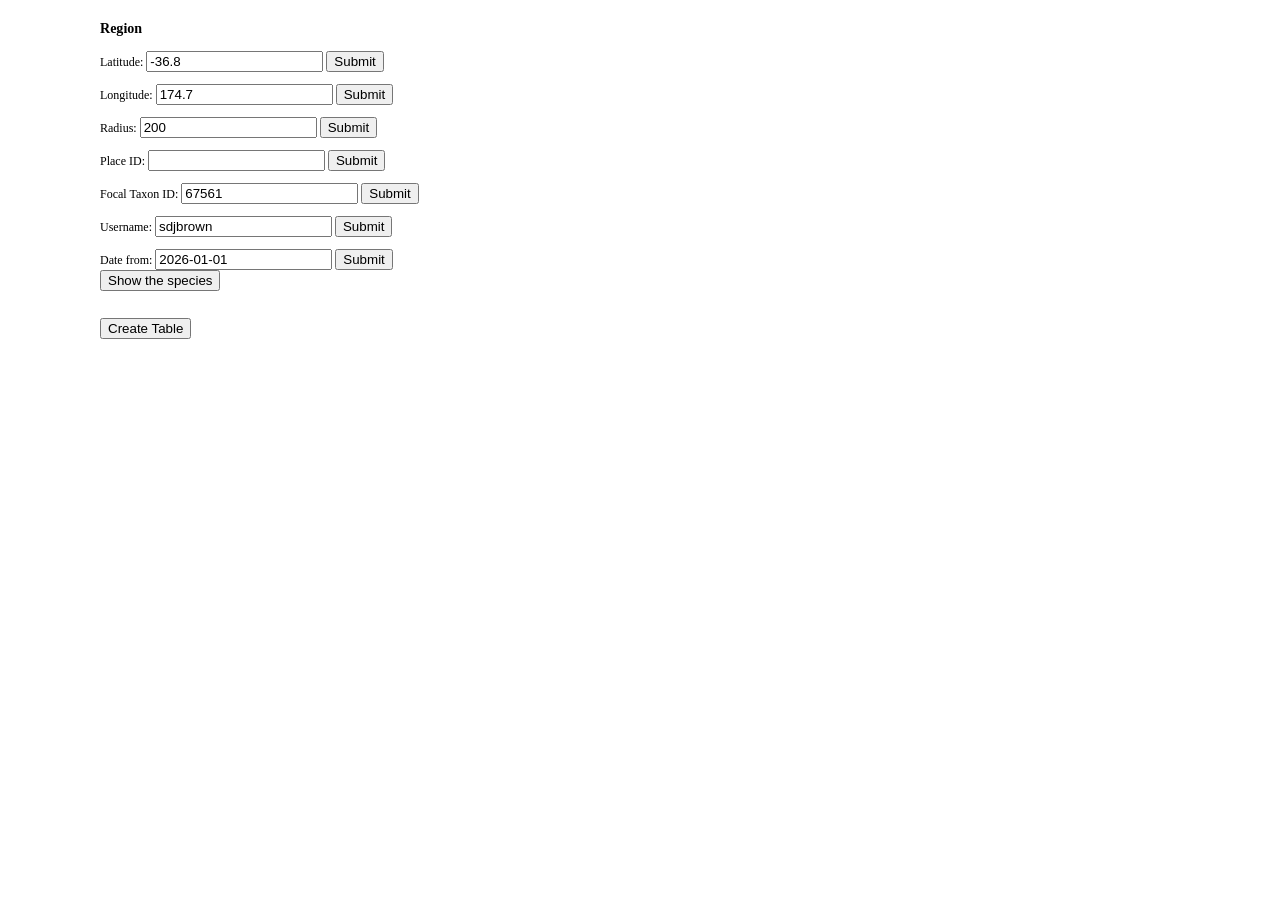
<file: AreaAlert/index.html>
<!DOCTYPE html>
<html>
<head>
<meta charset = "utf-8">
<title>iNaturalist area alert</title>
<link rel="stylesheet" href="app.css">
</head>


<div id='Setup' style="font-size: 12px;">

<h3> Region</h3>
<p />Latitude:&nbsp;<input type="number" value = -36.8 id="setLatitude" > <button onclick="latitude = displayMessage('setLatitude')">Submit</button> <span id='setLatitudeSetValue'></span><br />
<p />Longitude:&nbsp;<input type="number" value = 174.7 id="setLongitude" > <button onclick="longitude = displayMessage('setLongitude')">Submit</button> <span id='setLongitudeSetValue'></span><br />
<p />Radius:&nbsp;<input type="number" value = 200 id="setRadius" > <button onclick="radius = displayMessage('setRadius')">Submit</button> <span id='setRadiusSetValue'></span><br />
<p />Place ID:&nbsp;<input type="number" value = NaN id="setPlaceID" > <button onclick="placeID = displayMessage('setPlaceID')">Submit</button> <span id='setPlaceIDSetValue'></span><br />
<p />Focal Taxon ID:&nbsp;<input type="number" value = 67561 id="setFocalTaxonID" > <button onclick="focalTaxonID = displayMessage('setFocalTaxonID')">Submit</button> <span id='setFocalTaxonIDSetValue'></span><br />
<p />Username:&nbsp;<input type="string" value = "sdjbrown" id="setUser" > <button onclick="user = displayMessage('setUser')">Submit</button> <span id='setUserSetValue'></span><br />
<p />Date from:&nbsp;<input type="string" value = "2026-01-01" id="setDate" > <button onclick="dateFrom = displayMessage('setDate')">Submit</button> <span id='setDateSetValue'></span><br />


<button onclick="apiCall()">Show the species</button><p/>
<span id='apiCall'></span><br />


<button onclick="createTable()">Create Table</button>
<div id="tableContainer"></div>


</div>



<script src="https://ajax.googleapis.com/ajax/libs/jquery/3.7.1/jquery.min.js"></script>
<script src="https://d3js.org/d3.v5.min.js"></script>
<script src="app.js" charset="utf-8"></script>

</body>
</html>
</file>
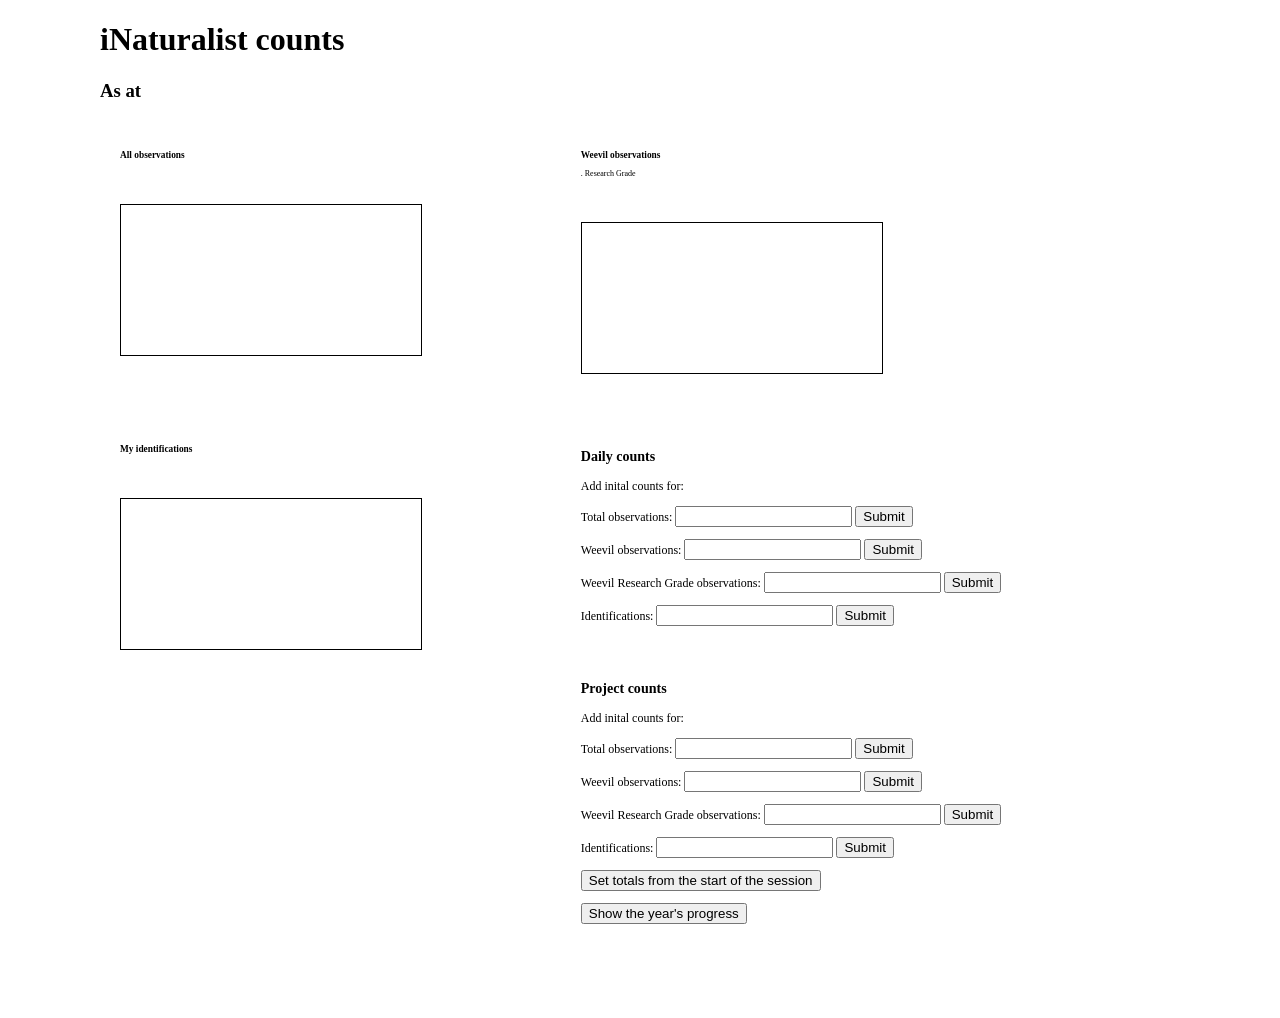
<file: iNatDash/index.html>
<!DOCTYPE html>
<html>
<head>
<meta charset = "utf-8">
<title>iNaturalist dashboard</title>
<link rel="stylesheet" href="app.css">
</head>

<body>
<h1>iNaturalist counts</h1>
<h3>As at <span id='date' /></h3>
<div class="grid-container">

<div class="grid-item" id='AllObservations'>
<h3>All observations</h3>
<span id='summary'></span><br />
<span id='projCounts'></span><br />
<span id='dayCounts'></span>&nbsp;&nbsp;<span id='AOstartSetValue'></span><br />
<p />

<svg id='totalObs'>
</svg>

</div>


<div class="grid-item" id='WeevilObservations'>
<h3>Weevil observations</h3>
<span id='summary'></span>. Research Grade <span id='RGsummary'></span><br />
<span id='projCounts'></span> <span id='RGproj'></span><br /><br />
<span id='dayCounts'></span>&nbsp;&nbsp;<span id='WOstartSetValue'></span> <span id='RGday'></span><br /><br />
<p />

<svg id='weevilObs'>
</svg>

</div>


<div class="grid-item" id='MyIdentifications'>
<h3>My identifications</h3>
<span id='summary'></span><br />
<span id='projCounts'></span><br />
<span id='dayCounts'></span>&nbsp;&nbsp;<span id='MIstartSetValue'></span><br />
<p />

<svg id='myIds'>
</svg>

</div>

<div class="grid-item" id='Settings' style="font-size: 12px;">

<!--
<p />Update frequency:&nbsp;<input type="number" id="upFreq"> <button onclick="updateFreq = displayMessage('upFreq')">Submit</button><br />
<span id='upFreqSetValue'></span><br />
-->

<h3> Daily counts</h3>
<p />Add inital counts for:
<p />Total observations:&nbsp;<input type="number" id="AOstart" > <button onclick="dayAO = displayMessage('AOstart')">Submit</button><br />
<p />Weevil observations:&nbsp;<input type="number" id="WOstart" > <button onclick="dayWO = displayMessage('WOstart')">Submit</button><br />
<p />Weevil Research Grade observations:&nbsp;<input type="number" id="WROstart" > <button onclick="dayWRO = displayMessage('WROstart')">Submit</button><br />
<p />Identifications:&nbsp;<input type="number" id="MIstart" > <button onclick="dayMI = displayMessage('MIstart')">Submit</button><br />


<h3 style="padding-top: 40px;"> Project counts</h3>
<p />Add inital counts for:
<p />Total observations:&nbsp;<input type="number" id="AOPstart" > <button onclick="projAO = displayMessage('AOPstart')">Submit</button>
<span id='AOPstartSetValue'></span><br />
<p />Weevil observations:&nbsp;<input type="number" id="WOPstart" > <button onclick="projWO = displayMessage('WOPstart')">Submit</button>
<span id='WOPstartSetValue'></span><br />
<p />Weevil Research Grade observations:&nbsp;<input type="number" id="WROPstart" > <button onclick="projWRO = displayMessage('WROPstart')">Submit</button>
<span id='WROPstartSetValue'></span><br />
<p />Identifications:&nbsp;<input type="number" id="MIPstart" > <button onclick="projMI = displayMessage('MIPstart')">Submit</button>
<span id='MIPstartSetValue'></span><br />

<p />
<p />
<button onclick="setSessionTotals()">Set totals from the start of the session</button>
<p />
<p />
<button onclick="showYearlyTotals()">Show the year's progress</button><p/>
<span id='yearToDateValue'></span><br />
<span id='IDsPerDay'></span><br />

<!-- <div id='Download'>
<button onclick="saveFile()">Download data</button>
</div>
-->

</div>

</div>



<script src="https://ajax.googleapis.com/ajax/libs/jquery/3.7.1/jquery.min.js"></script>
<script src="https://d3js.org/d3.v5.min.js"></script>
<script src="app.js" charset="utf-8"></script>

</body>
</html>
</file>
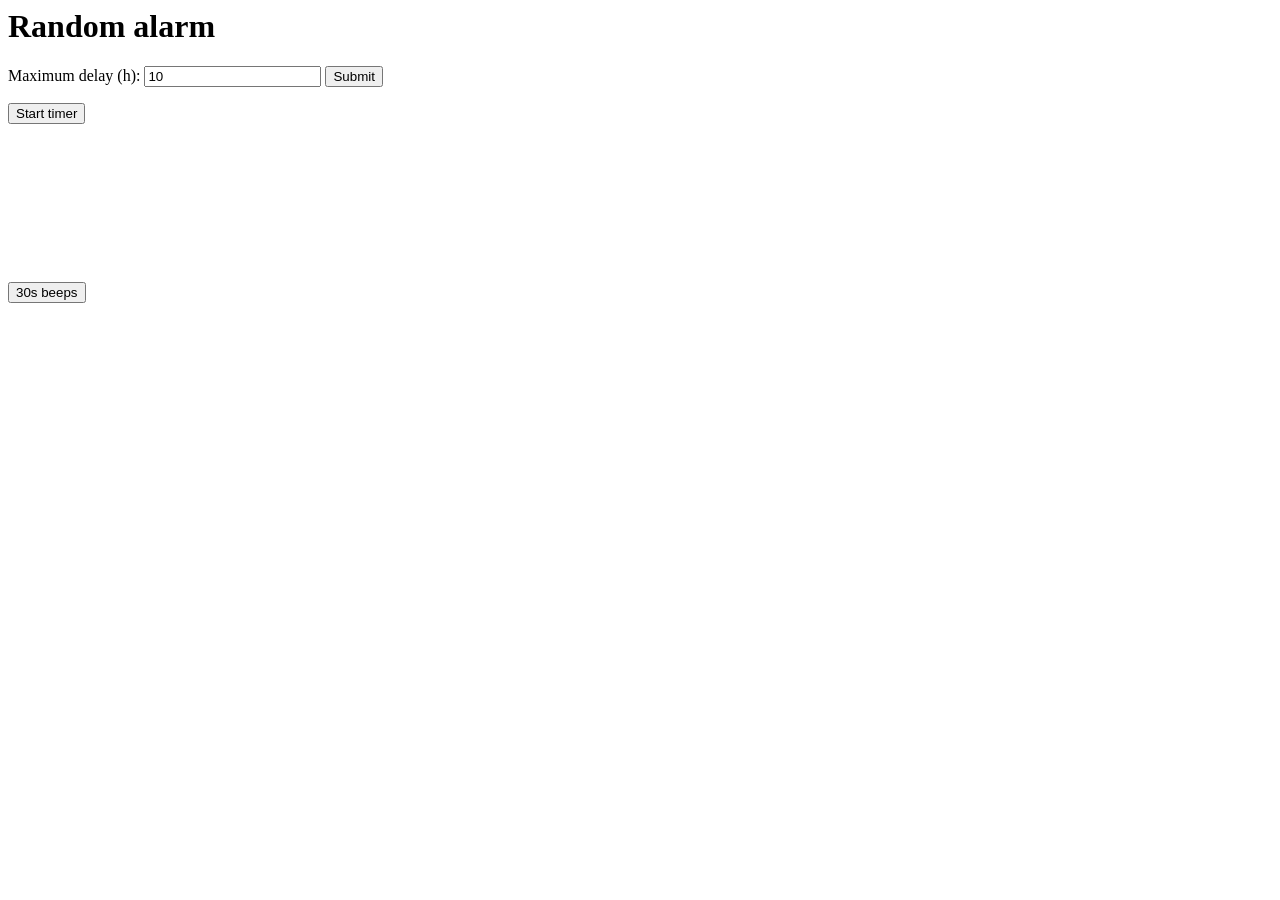
<file: timer/timer.html>
<html>

<head>
</head>
<script src="https://ajax.googleapis.com/ajax/libs/jquery/3.7.1/jquery.min.js"></script>

<script type="text/javascript">

function randomIntFromInterval(min, max) { // min and max included //https://stackoverflow.com/questions/4959975
  return Math.floor(Math.random() * (max - min + 1) + min);
}



// Source - https://stackoverflow.com/a/23395136
// Posted by Paul Fournel, modified by community. See post 'Timeline' for change history
// Retrieved 2026-06-01, License - CC BY-SA 4.0

const beep2 = new Audio("[data-uri]");  

const teue = new Audio('https://static.inaturalist.org/sounds/1248816.wav?1731299751');

var delayTime, startTime, alarmTime;

function checkTime() {
var timeNow = Date.now();
var notice = document.getElementById("durationValue");
  $('#timeNowPrettyValue').text('Time now: '+new Date(timeNow).toLocaleTimeString());
      if (alarmTime - timeNow < 0){
	beep2.play();
	$('#durationValue').text('Time exceeded');
	notice.style.fontSize = '64px';
	notice.style.fontWeight = 'bold';
	notice.style.color = 'red';
	}
	else { if (timeNow < alarmTime - (60 * 60 * 1000)){
        $('#durationValue').text('Greater than 1 hr remaining');
	notice.style.fontSize = "16px";
	notice.style.color = "black";
      }
     else{
        $('#durationValue').text('Less than 1 hr remaining');
        notice.style.fontSize = "24px";
        notice.style.color = "blue";
    }
    }
}



async function run_timer() {
	beep2.play();
	startTime = Date.now();
	alarmTime = randomIntFromInterval(startTime, startTime + delayTime)
	
	//$('#startTimeValue').text('Start time: '+startTime);
	//$('#delayTimeValue').text('Delay time: '+delayTime);
	$('#startTimePrettyValue').text('Start time: '+new Date(startTime).toLocaleTimeString());
	//$('#alarmTimeValue').text('Alarm time: '+alarmTime);
	//$('#alarmTimePrettyValue').text('Alarm time: '+new Date(alarmTime).toLocaleTimeString());
	
	setInterval(checkTime, 1000);
}

function play_beep() {
	beep2.play();
}

function run_beeper(){
	beep2.play();
	setInterval(play_beep, 1000 * 30);
	$('#beepValue').text('Beeper started');


}



</script>

</head>

<body>

<h1>Random alarm</h1>

<p />Maximum delay (h):&nbsp;<input type="number" value = 10 id="DelayTime" /> <button onclick="delayTime = DelayTime.value * 60 * 60 * 1000
">Submit</button>
<p/><span id='DelayTimeSetValue'></span>

<p />
<input type=button value="Start timer" onclick="run_timer()" />

<p />
<span id='delayTimeValue'></span><br />
<span id='startTimeValue'></span><br />
<span id='startTimePrettyValue'></span><br />
<span id='timeNowPrettyValue'></span><br />
<span id='alarmTimeValue'></span><br />
<span id='alarmTimePrettyValue'></span><br />
<span id='durationValue'></span><br />

<p />



<input type=button value="30s beeps" onclick="run_beeper()" />
<p />
<span id='beepValue'></span><br />

</body>
</html>
</file>
<file: AreaAlert/app.css>
body {
	margin: 20px 100px;
}

table, th, td {
	border: 1px solid black;
}

th, td {
	padding: 10px;
	text-align: center;
}
</file>
<file: iNatDash/app.css>
circle {
	r: 5px;
	fill: black;
}

svg {
	border: 1px solid black;
	overflow: visible;
	margin-bottom: 50px;
}

body {
	margin: 20px 100px;
}

table, th, td {
	border: 1px solid black;
}

th, td {
	padding: 10px;
	text-align: center;
}

.grid-container {
  display: grid;
  grid-template-columns: auto auto;
  padding: 20px;
  font-size: 8px;
}
</file>
